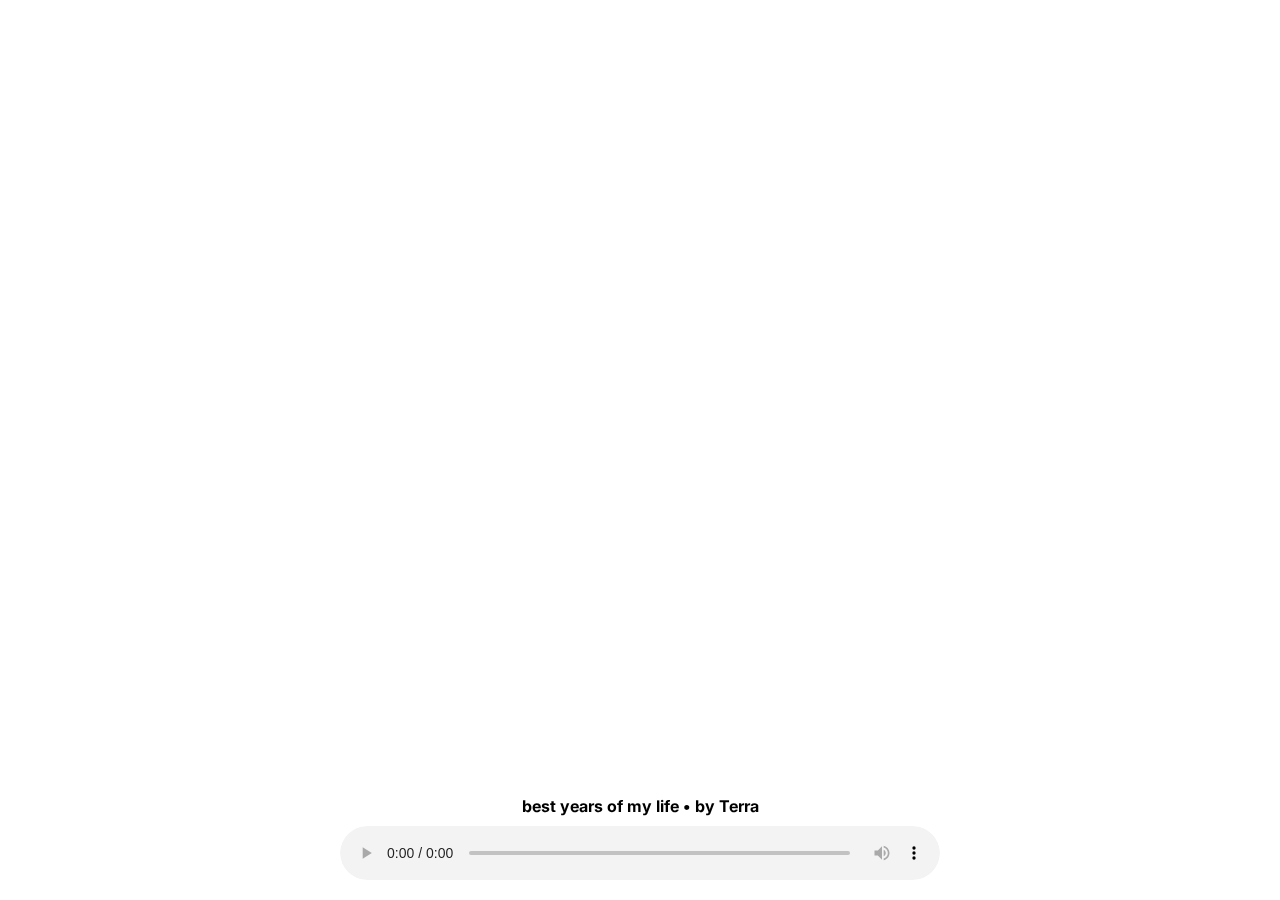
<file: u-ok.html>
<html>

  <head>
    <meta charset="utf-8">
    
    <meta name='viewport' content='width=device-width, initial-scale=1.0, maximum-scale=1.0, user-scalable=0' />

    <title>U ok?</title>

    <link rel="preconnect" href="https://fonts.googleapis.com">
    <link rel="preconnect" href="https://fonts.gstatic.com" crossorigin>
    <link href="https://fonts.googleapis.com/css2?family=Inter:wght@100;200;300;400;500;600;700;800;900&display=swap" rel="stylesheet">
    <link href="https://fonts.googleapis.com/css2?family=Press+Start+2P&display=swap" rel="stylesheet">
    <link href="https://fonts.googleapis.com/css2?family=Inter:wght@100;200;300;400;500;600;700;800;900&display=swap" rel="stylesheet">
    <link rel="icon" href="https://i.imgur.com/tgsKcru.png">
    
    <meta name="theme-color" content="#ffffff"/>

</head>

  <style>
    /* HTML & BODY */
    #body-wrapper {
        display: none;
    }

    html,
    body {
      margin: 0;
      height: 100%;
      overflow: hidden;
      font-family: 'Inter', sans-serif;
    }

    html {
      background-color: #000;
    }

    body {
      background-color: #000;
    }

    /* MAIN CENTERED DIV WITH A PIC */

    .outer {
      display: table;
      position: absolute;
      top: 0;
      left: 0;
      height: 100%;
      width: 100%;
    }

    .middle {
      display: table-cell;
      vertical-align: middle;
    }

    .inner {
      margin-left: auto;
      margin-right: auto;
      max-width: 600px;
      width: 100%;
      color: white;
      /* Whatever width you want */
    }

    /* MAIN DIV */

      .background-artwork {
      background-image: url("https://i.imgur.com/Rdtaz0k.png");
      background-position: center;
      background-repeat: no-repeat;
      background-size: contain;
      background-color: white;
      height: 100%;
      width: 100%;
    }

    /* GO BACK BUTTON */

    button {
      margin: 20px 0px 0px 20px;
      padding: 0;
      position: fixed;
      height: 80px;
      width: 80px;
      background-color: #fff;
      border: 2px solid #fff;
      font-size: 48px;
      background-image: url("https://i.imgur.com/Va5F3e1.png");
      background-repeat: no-repeat;
      background-position: 50% 50%;
      background-size: 100%;
      z-index: 99;
    }

    button:hover {
      cursor: pointer;
    }

    /* SOMGS */

    #audio-div {
      font-family: 'Press Start 2P', cursive;
      color: white;
      position: fixed;
      bottom: 20px;
      width: 600px;
      left: 50%;
      transform: translateX(-50%);
    }

    #audio-div-2 {
      font-family: 'Press Start 2P', cursive;
      color: white;
      position: fixed;
      display: none;
      bottom: 35px;
      left: 40px;
      right: 40px;
      font-size: 12px;
      text-align: center;
    }

    /* AUDIO PLAYER */

    audio {
      border-radius: 100px;
      width: 100%;
    }

    #audiodiv {
      min-height: 40px;
    }


    /* AUDIO PLAYER CUSTOM COLORS */

    audio {
      filter: grayscale(1);
    }

    /* OTHER */

    #top_text {
      font-family: 'Press Start 2P', cursive;
      color: white;
      width: 100%;
      text-align: center;
      padding-top: 50px;
      position: fixed;
    }

    .credits {
      font-family: 'Inter', sans-serif;
      font-weight: 700;
      font-size: 16px;
      color: black;
      padding-bottom: 10px;
      text-align: center;
    }

    /* MOBILE */

    @media only screen and (max-width: 1000px) {

      input[type=button] {
        height: 60px;
        width: 60px;
        cursor: pointer;
      }

      #audio-div {
        display: none;
      }

      audio {
        border-radius: 100px;
        width: 100%;
      }

      #audio-div {
        display: none;
      }

      #audio-div-2 {
        display: initial;
        left: 0;
        right: 0;
        padding: 0px 40px 0px 40px;
      }

      #top_text {
        text-align: right;
        right: 40px;
        font-size: 18px;
      }

    }

    @supports (-webkit-touch-callout: none) {
      #audio-div-2 {
        bottom: 30px;
      }

      audio {
        filter: grayscale(initial);
      }
    }

  </style>

  <body>

    <div id="body-wrapper">

      <div class="button" data-link="https://terramsc.github.io/vault/"><button data-link="https://terramsc.github.io/vault/"></div>

      <div id="audio-div">
        <div class="credits">best years of my life • by Terra</div>
        <audio controls="controls">
          <source src="https://docs.google.com/uc?export=download&id=1kV7A3jcBEGoYke0uY0ZMDTA62Q_brCaS">
        </audio>

      </div>

      <div id="audio-div-2">
        <div class="credits">best years of my life • by Terra</div>
        <div id="audiodiv">
          <audio controls="controls">
            <source src="https://docs.google.com/uc?export=download&id=1kV7A3jcBEGoYke0uY0ZMDTA62Q_brCaS">
          </audio>
        </div>
      </div>

      <div class="background-artwork"></div>

    </div>

    <script src="https://ajax.googleapis.com/ajax/libs/jquery/2.2.4/jquery.min.js"></script>

    <script>
        $(window).load(function(){
            $('#body-wrapper').fadeIn(500);
        });
    </script>

    <script>
      $('.button').click(function() {
        var destination = $(this).data("link");
        $("body").fadeOut(500, function() {
          window.location.replace(destination);
        });
      });

    </script>

  </body>

</html>
</file>
